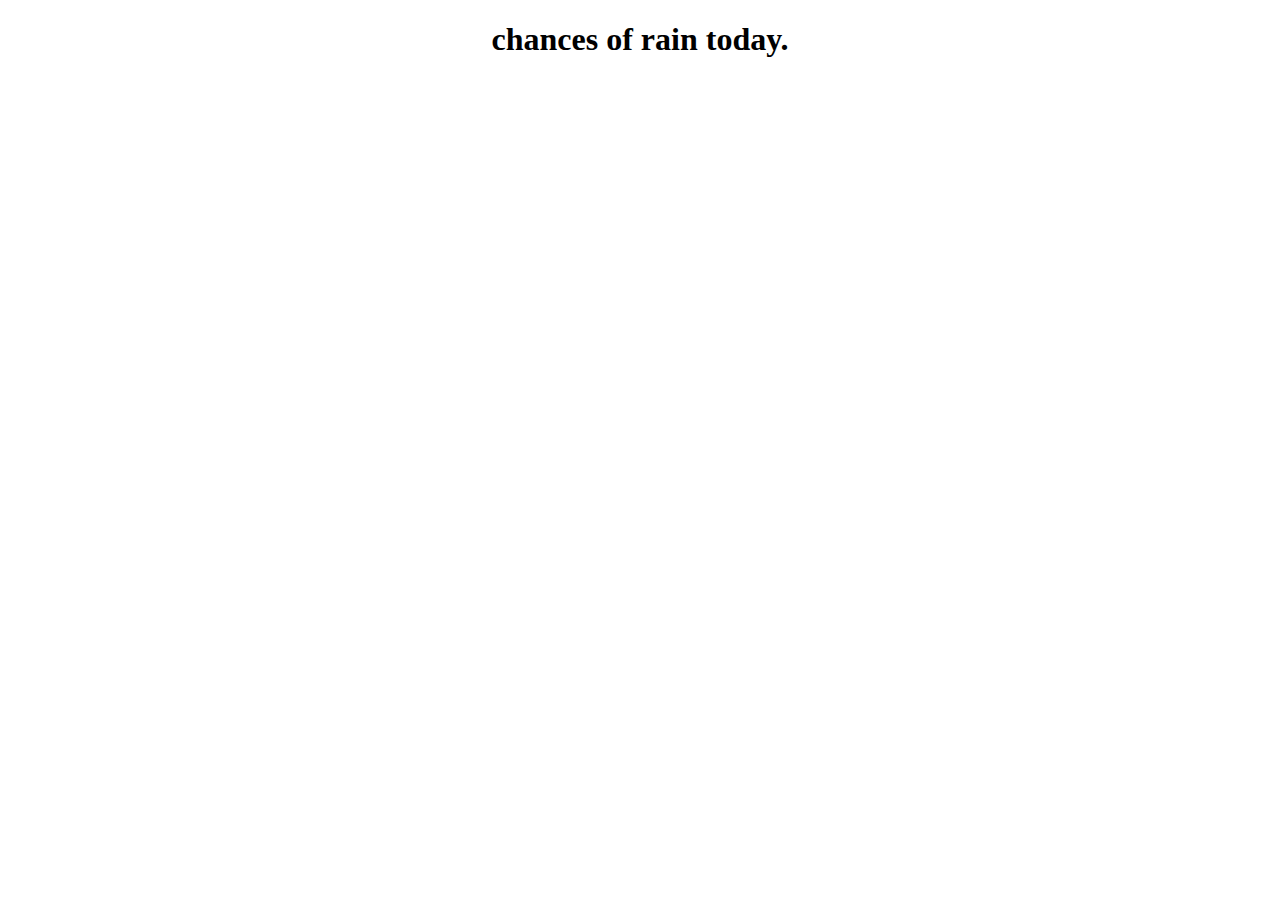
<file: Project Work/after_rainy.html>
<!DOCTYPE html>
<html >
<head>
   <meta charset="UTF-8">
   <title>Rainfall prediction</title>
</head>

<body background= "https://as2.ftcdn.net/v2/jpg/00/69/33/85/1000_F_69338510_GF2iMhOckZQQCGvmBiMLGgPN1toCgKWm.jpg" text="black">

 <div class="login">

   <center><h1>chances of rain today.</h1></center>

</body>
</html>
</file>
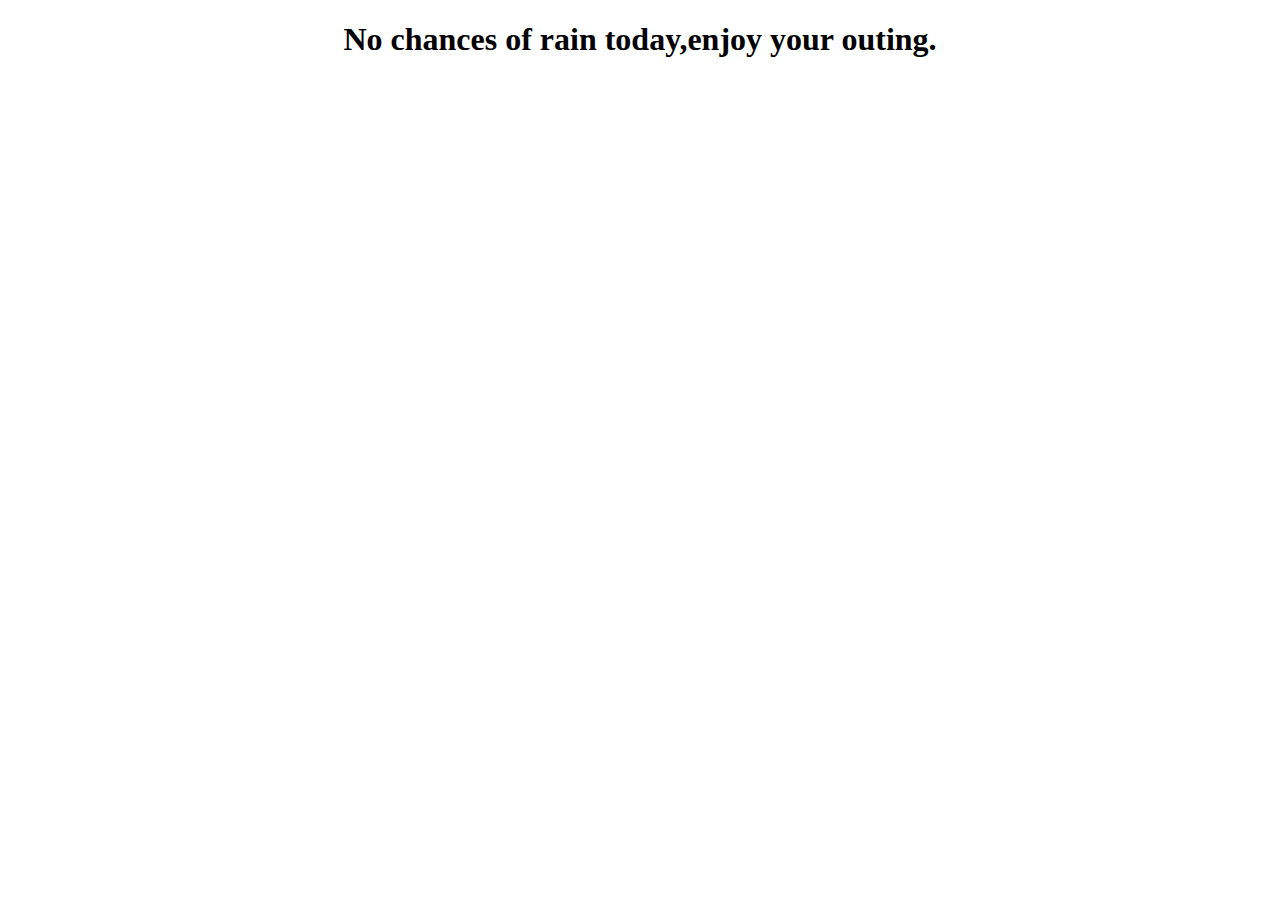
<file: Project Work/after_sunny.html>
<!DOCTYPE html>
<html >
<head>
    <meta charset="UTF-8">
    <title>Rainfall prediction</title>
</head>

<body background= "https://lp-cms-production.imgix.net/image_browser/GettyRF_469852152.jpg?auto=format&w=1440&h=810&fit=crop&q=75" text="black">

  <div class="login">

    <center><h1> No chances of rain today,enjoy your outing.</h1></center>

</body>
</html>
</file>
